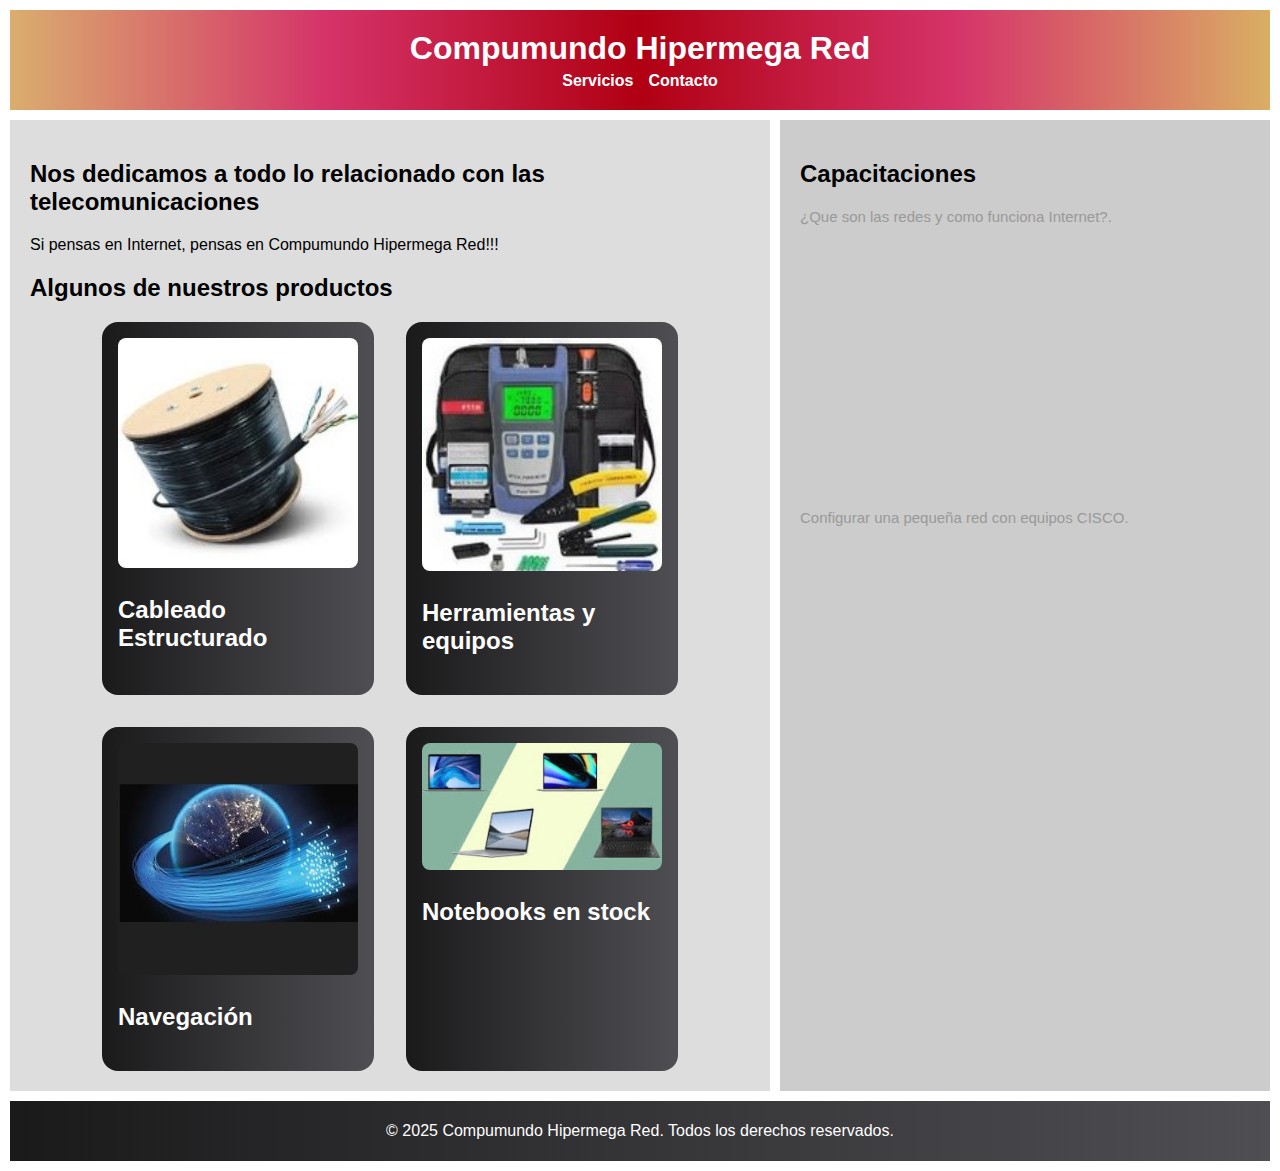
<file: index.html>
<!DOCTYPE html>
<html lang="es">
  <head>
    <meta charset="UTF-8" />
    <meta name="viewport" content="width=device-width, initial-scale=1.0" />
    <link rel="stylesheet" href="./css/style.css" />
    <title>Proyecto Frontend</title>
  </head>
  <body>
    <div class="grid-container">
      <header>
        <h1>Compumundo Hipermega Red</h1>
        <nav>
          <ul>
            <li><a href="./pages/Servicios.html">Servicios</a></li>
            <li><a href="./pages/contacto.html">Contacto</a></li>
          </ul>
        </nav>
      </header>

      <main>
        <article>
          <h2>
            Nos dedicamos a todo lo relacionado con las telecomunicaciones
          </h2>
          <p>Si pensas en Internet, pensas en Compumundo Hipermega Red!!!</p>
        </article>
        <section class="productos-home">
          <h2>Algunos de nuestros productos</h2>

          <div class="contenedor-tarjetas">
            <article class="tarjeta-producto">
              <a href="./pages/Cables-de-red.html">
                <img src="./img/Cables de red.jpg" alt="Cables de red" />
                <h3 class="h3">Cableado Estructurado</h3>
              </a>
            </article>

            <article class="tarjeta-producto">
              <a href="./pages/Herramientas.html">
                <img src="./img/Herramientas.jpg" alt="Herramientas" />
                <h3 class="h3">Herramientas y equipos</h3>
              </a>
            </article>

            <article class="tarjeta-producto">
              <a href="./pages/Navegacion.html">
                <img src="./img/Navegacion Internet.jpg" alt="Enlaces" />
                <h3 class="h3">Navegación</h3>
              </a>
            </article>

            <article class="tarjeta-producto">
              <a href="./pages/Notebooks.html">
                <img src="./img/Notebooks.jpg" alt="Notebooks" />
                <h3 class="h3">Notebooks en stock</h3>
              </a>
            </article>
          </div>
        </section>
      </main>

      <aside>
        <h2>Capacitaciones</h2>
        <p>¿Que son las redes y como funciona Internet?.</p>
        <iframe
          width="450"
          height="250"
          src="https://www.youtube.com/embed/uunnO9yZCYk"
          title="¿Qué son las redes y cómo funciona Internet? - La mejor explicación en español"
          frameborder="0"
          allow="accelerometer; autoplay; clipboard-write; encrypted-media; gyroscope; picture-in-picture; web-share"
          referrerpolicy="strict-origin-when-cross-origin"
          allowfullscreen
        ></iframe>
        <p>Configurar una pequeña red con equipos CISCO.</p>
        <iframe
          width="450"
          height="250"
          src="https://www.youtube.com/embed/rqnIbJKOakc"
          title="¿Cómo configurar una red básica CISCO?"
          frameborder="0"
          allow="accelerometer; autoplay; clipboard-write; encrypted-media; gyroscope; picture-in-picture; web-share"
          referrerpolicy="strict-origin-when-cross-origin"
          allowfullscreen
        ></iframe>
      </aside>
      <footer class="footer">
        <div>
          <p>© 2025 Compumundo Hipermega Red. Todos los derechos reservados.</p>
        </div>
      </footer>
    </div>
  </body>
</html>
</file>
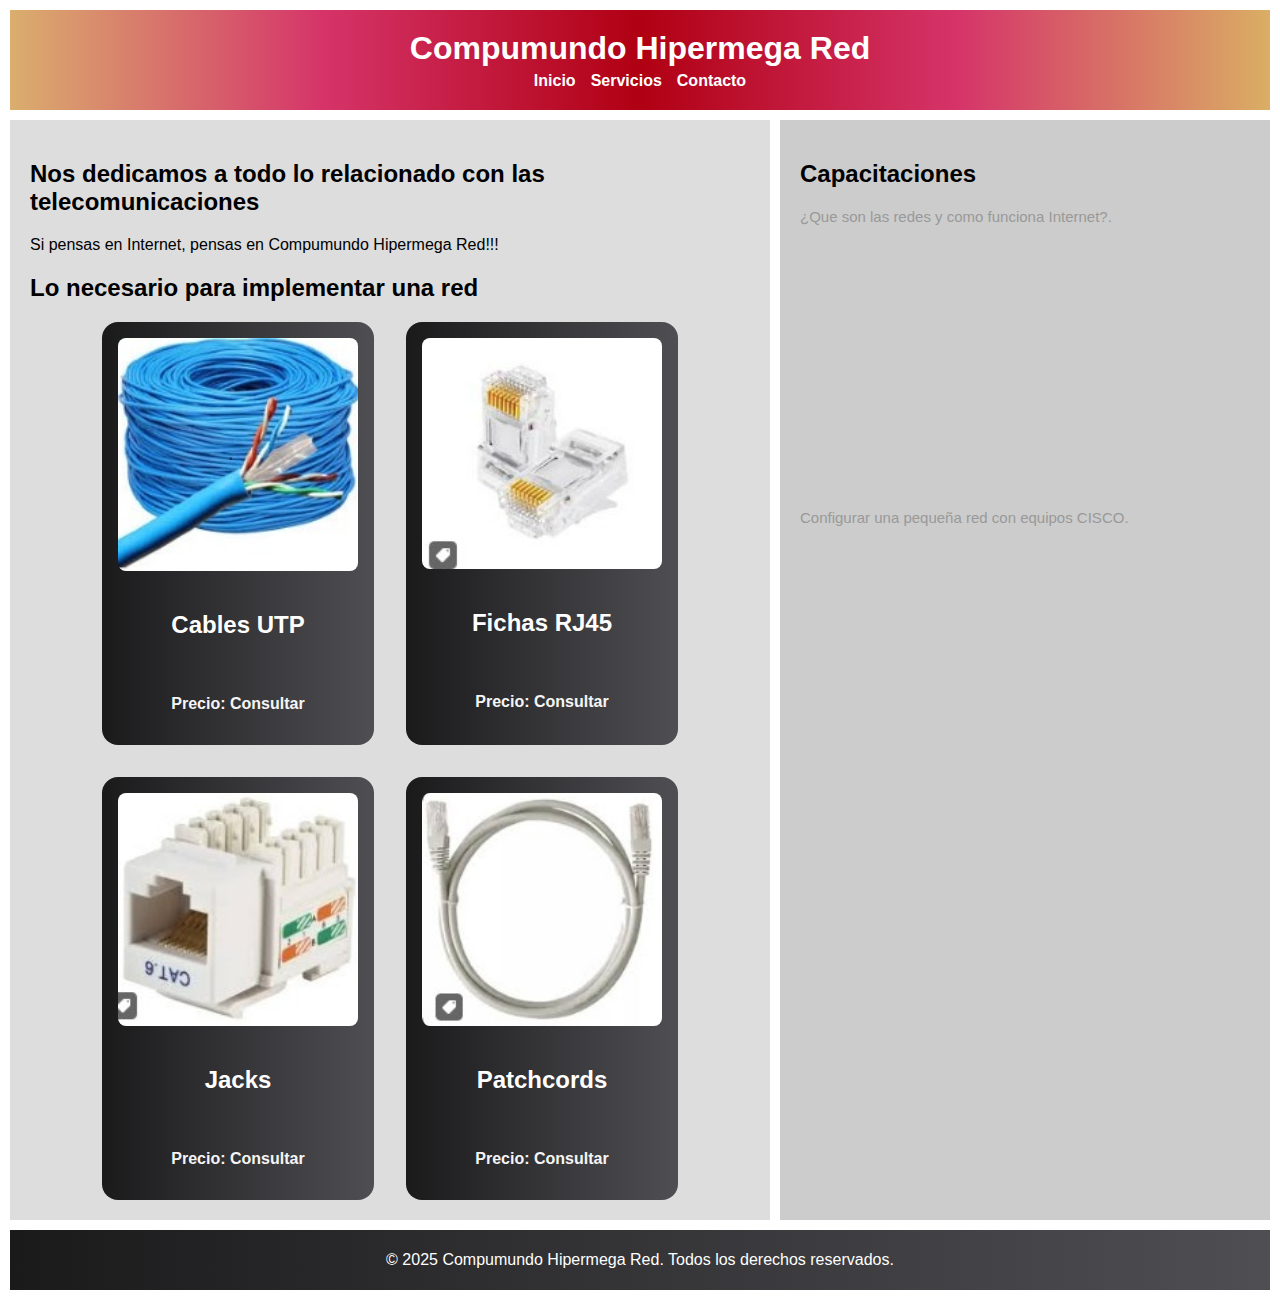
<file: Cables-de-red.html>
<!DOCTYPE html>
<html lang="es">
  <head>
    <meta charset="UTF-8" />
    <meta name="viewport" content="width=device-width, initial-scale=1.0" />
    <link rel="stylesheet" href="./css/style.css" />
    <title>Proyecto Frontend</title>
  </head>
  <body>
    <div class="grid-container">
      <header>
        <h1>Compumundo Hipermega Red</h1>
        <nav>
          <ul>
            <li><a href="index.html">Inicio</a></li>
            <li><a href="Servicios.html">Servicios</a></li>
            <li><a href="contacto.html">Contacto</a></li>
          </ul>
        </nav>
      </header>

      <main>
        <article>
          <h2>
            Nos dedicamos a todo lo relacionado con las telecomunicaciones
          </h2>
          <p>Si pensas en Internet, pensas en Compumundo Hipermega Red!!!</p>
        </article>
        <section class="productos-home">
          <h2>Lo necesario para implementar una red</h2>

          <div class="contenedor-tarjetas">
            <article class="tarjeta-producto">
              <img src="./img/Cable UTP.jpg" alt="Cables de red" />
              <h3 class="h3">Cables UTP</h3>
              <a href="contacto.html">
                <p class="p">Precio: Consultar</p>
              </a>
            </article>

            <article class="tarjeta-producto">
              <img src="./img/Fichas.jpg" alt="Fichas" />
              <h3 class="h3">Fichas RJ45</h3>
              <a href="contacto.html">
                <p class="p">Precio: Consultar</p>
              </a>
            </article>

            <article class="tarjeta-producto">
              <img src="./img/Jacks.jpg" alt="Jacks" />
              <h3 class="h3">Jacks</h3>
              <a href="contacto.html">
                <p class="p">Precio: Consultar</p>
              </a>
            </article>

            <article class="tarjeta-producto">
              <img src="./img/Patchcords.jpg" alt="Patchcords" />
              <h3 class="h3">Patchcords</h3>
              <a href="contacto.html">
                <p class="p">Precio: Consultar</p>
              </a>
            </article>
          </div>
        </section>
      </main>

      <aside>
        <h2>Capacitaciones</h2>
        <p>¿Que son las redes y como funciona Internet?.</p>
        <iframe
          width="450"
          height="250"
          src="https://www.youtube.com/embed/uunnO9yZCYk"
          title="¿Qué son las redes y cómo funciona Internet? - La mejor explicación en español"
          frameborder="0"
          allow="accelerometer; autoplay; clipboard-write; encrypted-media; gyroscope; picture-in-picture; web-share"
          referrerpolicy="strict-origin-when-cross-origin"
          allowfullscreen
        ></iframe>
        <p>Configurar una pequeña red con equipos CISCO.</p>
        <iframe
          width="450"
          height="250"
          src="https://www.youtube.com/embed/rqnIbJKOakc"
          title="¿Cómo configurar una red básica CISCO?"
          frameborder="0"
          allow="accelerometer; autoplay; clipboard-write; encrypted-media; gyroscope; picture-in-picture; web-share"
          referrerpolicy="strict-origin-when-cross-origin"
          allowfullscreen
        ></iframe>
      </aside>
      <footer class="footer">
        <div>
          <p>© 2025 Compumundo Hipermega Red. Todos los derechos reservados.</p>
        </div>
      </footer>
    </div>
  </body>
</html>
</file>
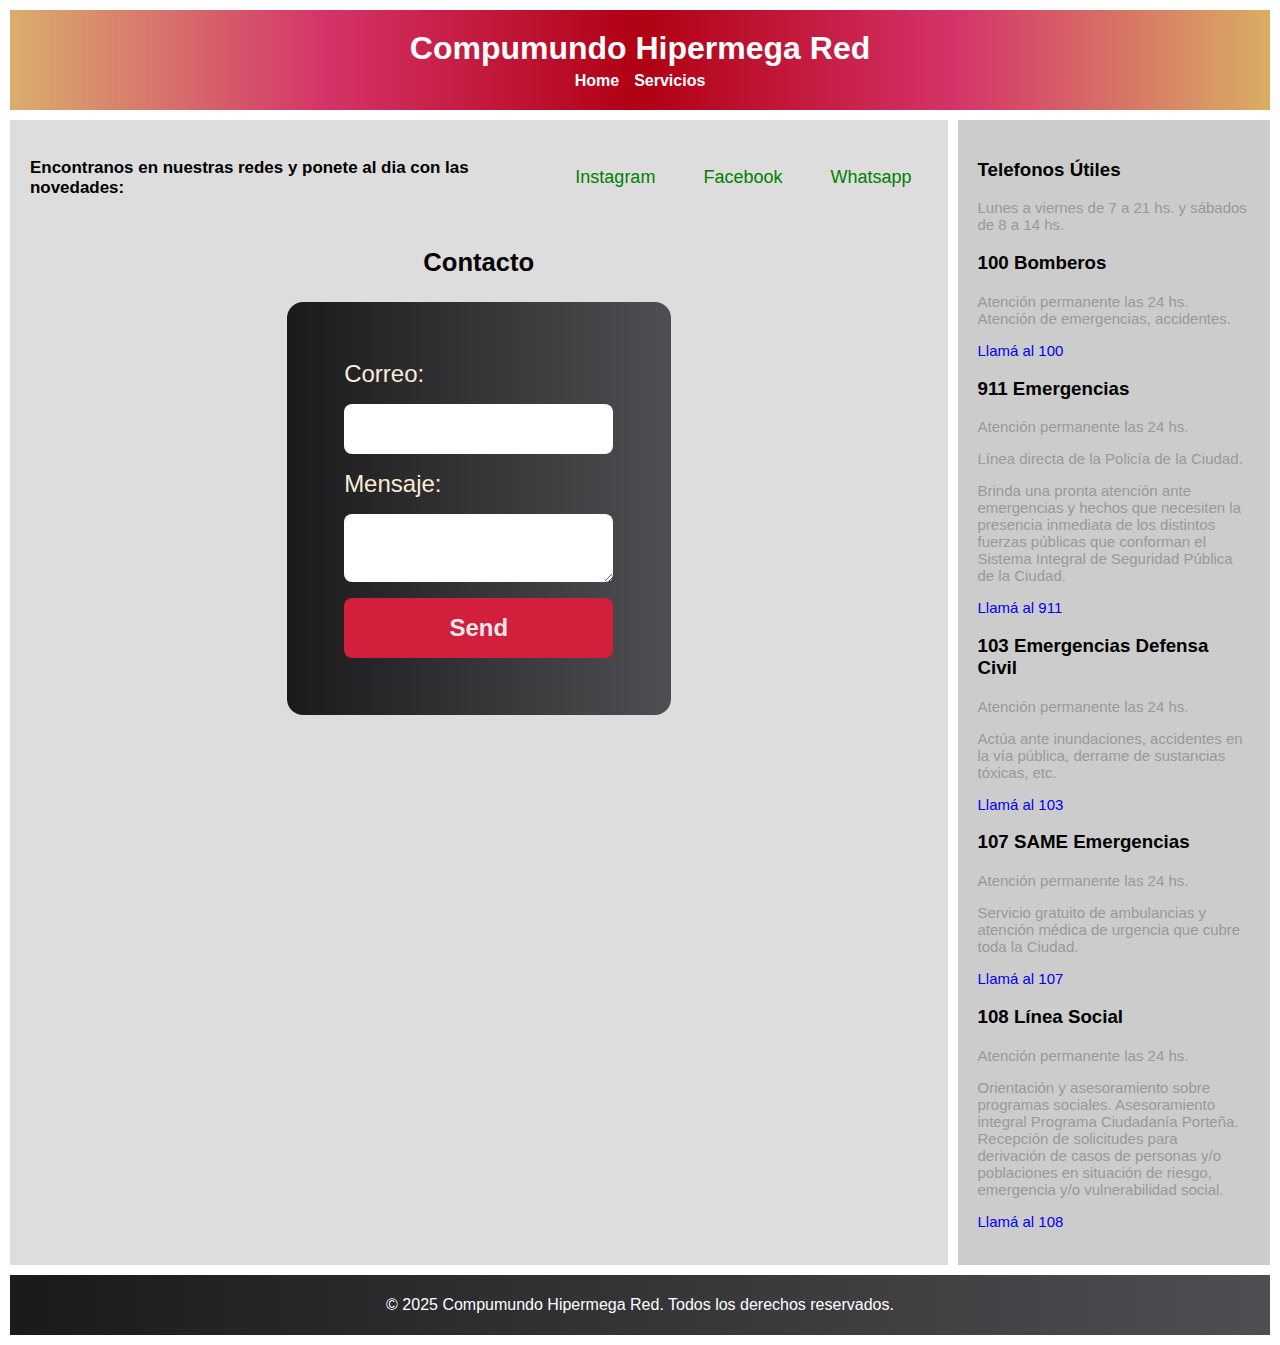
<file: contacto.html>
<!DOCTYPE html>
<html lang="en">
  <head>
    <meta charset="UTF-8" />
    <meta name="viewport" content="width=device-width, initial-scale=1.0" />
    <link rel="stylesheet" href="./css/style.css" />
    <title>Contacto</title>
  </head>
  <body>
    <div class="grid-container">
      <header>
        <h1>Compumundo Hipermega Red</h1>
        <nav class="header__nav">
          <ul>
            <li>
              <a href="index.html">Home</a>
            </li>
            <li><a href="Servicios.html">Servicios</a></li>
          </ul>
        </nav>
      </header>
      <main>
        <section class="seccion-redes">
          <h2>
            Encontranos en nuestras redes y ponete al dia con las novedades:
          </h2>
          <ul>
            <li><a href="https://www.instagram.com/">Instagram</a></li>
            <li><a href="https://www.facebook.com/">Facebook</a></li>
            <li>
              <a href="https://sendpulse.com/latam/features/chatbot/whatsapp"
                >Whatsapp</a
              >
            </li>
          </ul>
        </section>
        <section class="seccion-contacto">
          <h1 class="titulo-contacto">Contacto</h1>
          <form
            class="form"
            action="https://formspree.io/f/xwpnzqey"
            method="POST"
          >
            <div class="campo-form">
              <label for="email"> Correo:</label>
              <input id="email" type="email" name="email" />
            </div>

            <div class="campo-form">
              <label for="mensaje"> Mensaje:</label>
              <textarea id="mensaje" name="message"></textarea>
            </div>
            <input
              type="hidden"
              name="subject"
              value="Contacto desde el sitio"
            />
            <button type="submit">Send</button>
          </form>
        </section>
      </main>
      <aside class="aside-contacto">
        <h3>Telefonos Útiles</h3>
        <p>Lunes a viernes de 7 a 21 hs. y sábados de 8 a 14 hs.</p>
        <h3>100 Bomberos</h3>
        <p>
          Atención permanente las 24 hs. Atención de emergencias, accidentes.
        </p>
        <p><a href="tel:100">Llamá al 100</a></p>
        <h3>911 Emergencias</h3>
        <p>Atención permanente las 24 hs.</p>
        <p>Línea directa de la Policía de la Ciudad.</p>
        <p>
          Brinda una pronta atención ante emergencias y hechos que necesiten la
          presencia inmediata de los distintos fuerzas públicas que conforman el
          Sistema Integral de Seguridad Pública de la Ciudad.
        </p>
        <p><a href="tel:911">Llamá al 911</a></p>
        <h3>103 Emergencias Defensa Civil</h3>
        <p>Atención permanente las 24 hs.</p>
        <p>
          Actúa ante inundaciones, accidentes en la vía pública, derrame de
          sustancias tóxicas, etc.
        </p>
        <p><a href="tel:103">Llamá al 103</a></p>
        <h3>107 SAME Emergencias</h3>
        <p>Atención permanente las 24 hs.</p>
        <p>
          Servicio gratuito de ambulancias y atención médica de urgencia que
          cubre toda la Ciudad.
        </p>
        <p><a href="tel:107">Llamá al 107</a></p>

        <h3>108 Línea Social</h3>
        <p>Atención permanente las 24 hs.</p>
        <p>
          Orientación y asesoramiento sobre programas sociales. Asesoramiento
          integral Programa Ciudadanía Porteña. Recepción de solicitudes para
          derivación de casos de personas y/o poblaciones en situación de
          riesgo, emergencia y/o vulnerabilidad social.
        </p>
        <p><a href="tel:108">Llamá al 108</a></p>
      </aside>
      <footer class="footer">
        <div>
          <p>© 2025 Compumundo Hipermega Red. Todos los derechos reservados.</p>
        </div>
      </footer>
    </div>
  </body>
</html>
</file>
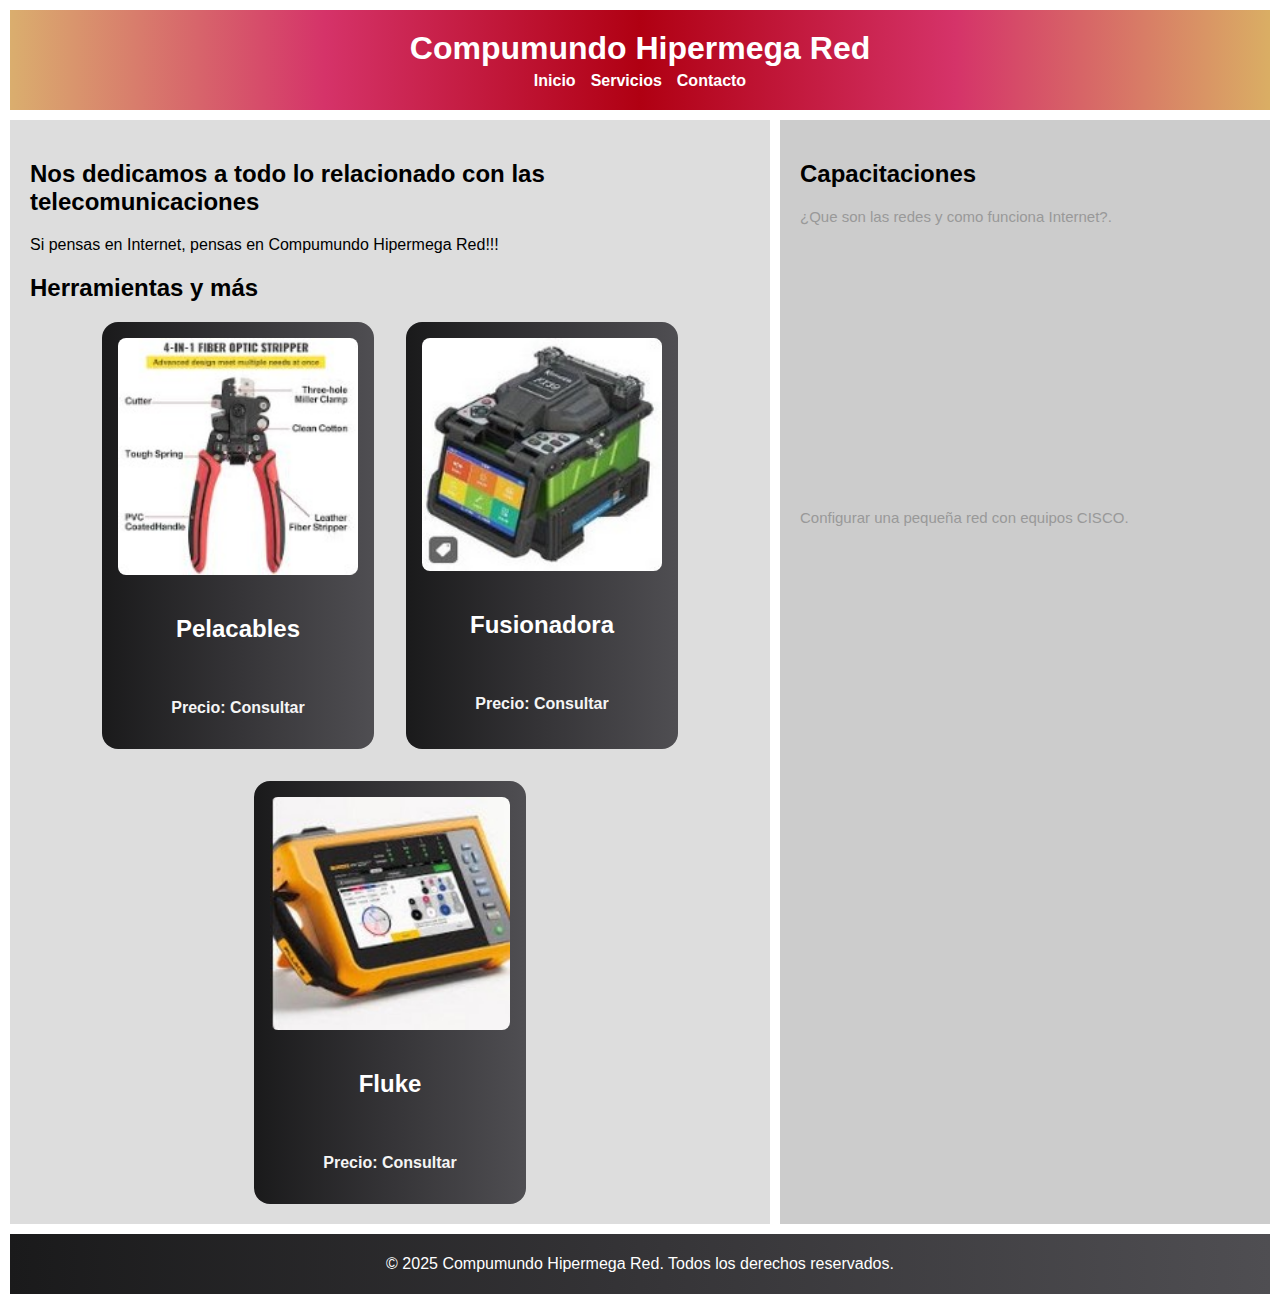
<file: Herramientas.html>
<!DOCTYPE html>
<html lang="es">
  <head>
    <meta charset="UTF-8" />
    <meta name="viewport" content="width=device-width, initial-scale=1.0" />
    <link rel="stylesheet" href="./css/style.css" />
    <title>Proyecto Frontend</title>
  </head>
  <body>
    <div class="grid-container">
      <header>
        <h1>Compumundo Hipermega Red</h1>
        <nav>
          <ul>
            <li><a href="index.html">Inicio</a></li>
            <li><a href="Servicios.html">Servicios</a></li>
            <li><a href="contacto.html">Contacto</a></li>
          </ul>
        </nav>
      </header>

      <main>
        <article>
          <h2>
            Nos dedicamos a todo lo relacionado con las telecomunicaciones
          </h2>
          <p>Si pensas en Internet, pensas en Compumundo Hipermega Red!!!</p>
        </article>
        <section class="productos-home">
          <h2>Herramientas y más</h2>

          <div class="contenedor-tarjetas">
            <article class="tarjeta-producto">
              <img src="./img/Peladores de cable.jpg" alt="Pelacables" />
              <h3 class="h3">Pelacables</h3>
              <a href="contacto.html">
                <p class="p">Precio: Consultar</p>
              </a>
            </article>

            <article class="tarjeta-producto">
              <img src="./img/Fusionadora.jpg" alt="Fusionadora" />
              <h3 class="h3">Fusionadora</h3>
              <a href="contacto.html">
                <p class="p">Precio: Consultar</p>
              </a>
            </article>

            <article class="tarjeta-producto">
              <img src="./img/Fluke.jpg" alt="Fluke" />
              <h3 class="h3">Fluke</h3>
              <a href="contacto.html">
                <p class="p">Precio: Consultar</p>
              </a>
            </article>
          </div>
        </section>
      </main>

      <aside>
        <h2>Capacitaciones</h2>
        <p>¿Que son las redes y como funciona Internet?.</p>
        <iframe
          width="450"
          height="250"
          src="https://www.youtube.com/embed/uunnO9yZCYk"
          title="¿Qué son las redes y cómo funciona Internet? - La mejor explicación en español"
          frameborder="0"
          allow="accelerometer; autoplay; clipboard-write; encrypted-media; gyroscope; picture-in-picture; web-share"
          referrerpolicy="strict-origin-when-cross-origin"
          allowfullscreen
        ></iframe>
        <p>Configurar una pequeña red con equipos CISCO.</p>
        <iframe
          width="450"
          height="250"
          src="https://www.youtube.com/embed/rqnIbJKOakc"
          title="¿Cómo configurar una red básica CISCO?"
          frameborder="0"
          allow="accelerometer; autoplay; clipboard-write; encrypted-media; gyroscope; picture-in-picture; web-share"
          referrerpolicy="strict-origin-when-cross-origin"
          allowfullscreen
        ></iframe>
      </aside>
      <footer class="footer">
        <div>
          <p>© 2025 Compumundo Hipermega Red. Todos los derechos reservados.</p>
        </div>
    </div>
  </body>
</html>
</file>
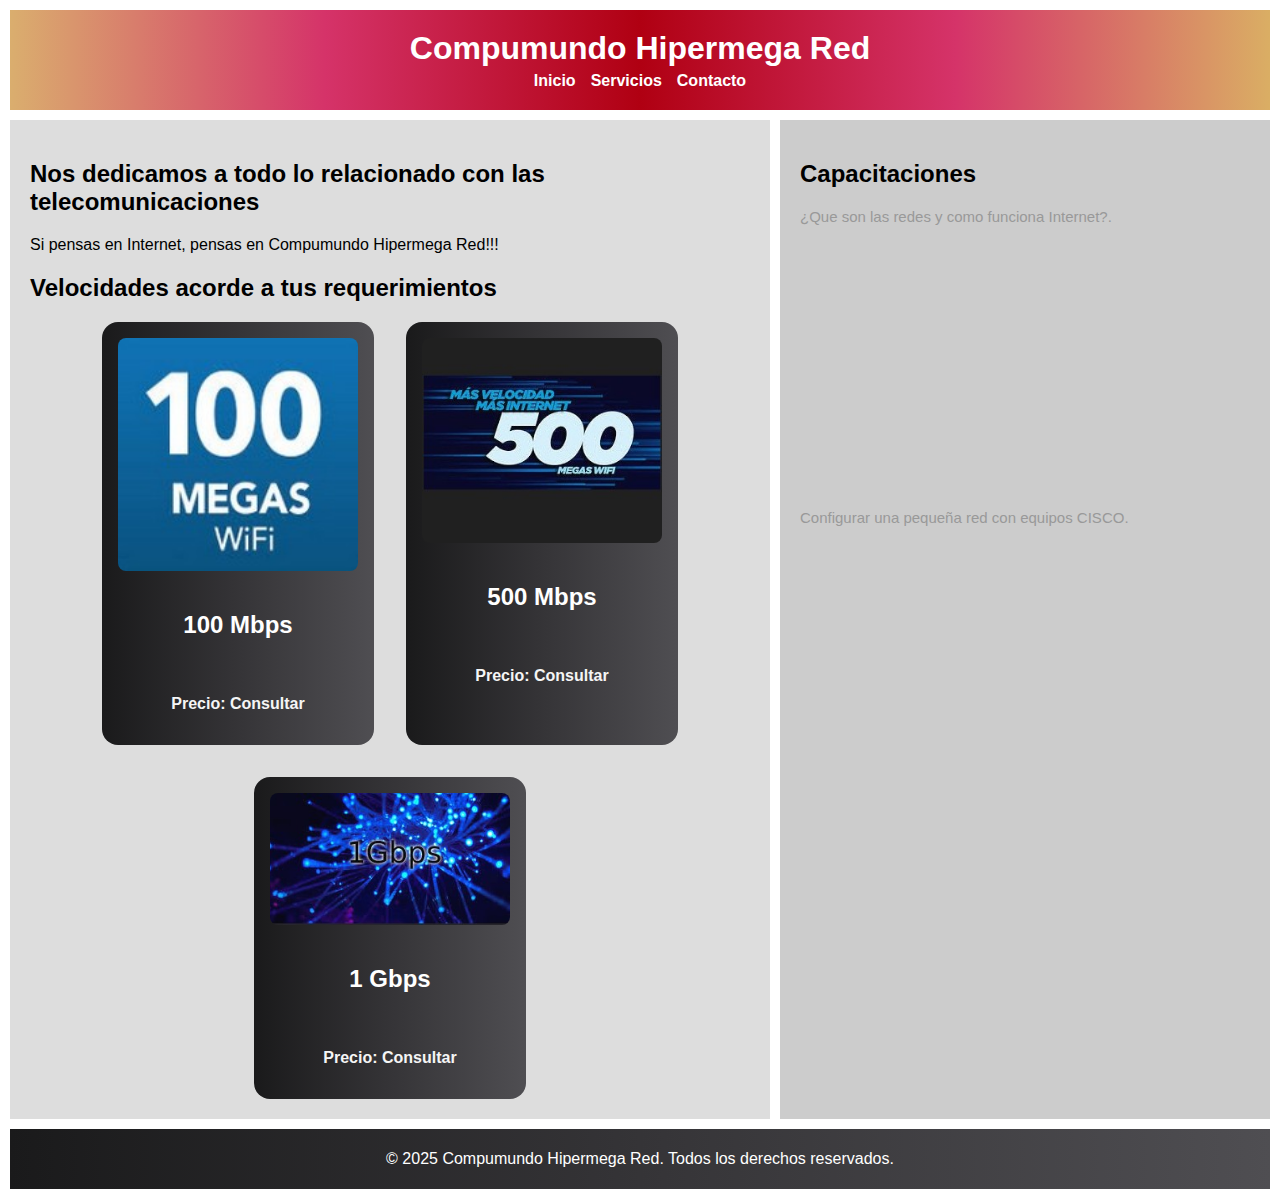
<file: Navegacion.html>
<!DOCTYPE html>
<html lang="es">
  <head>
    <meta charset="UTF-8" />
    <meta name="viewport" content="width=device-width, initial-scale=1.0" />
    <link rel="stylesheet" href="./css/style.css" />
    <title>Proyecto Frontend</title>
  </head>
  <body>
    <div class="grid-container">
      <header>
        <h1>Compumundo Hipermega Red</h1>
        <nav>
          <ul>
            <li><a href="index.html">Inicio</a></li>
            <li><a href="Servicios.html">Servicios</a></li>
            <li><a href="contacto.html">Contacto</a></li>
          </ul>
        </nav>
      </header>

      <main>
        <article>
          <h2>
            Nos dedicamos a todo lo relacionado con las telecomunicaciones
          </h2>
          <p>Si pensas en Internet, pensas en Compumundo Hipermega Red!!!</p>
        </article>
        <section class="productos-home">
          <h2>Velocidades acorde a tus requerimientos</h2>

          <div class="contenedor-tarjetas">
            <article class="tarjeta-producto">
              <img src="./img/100Mbps.jpg" alt="100Mbps" />
              <h3 class="h3">100 Mbps</h3>
              <a href="contacto.html">
                <p class="p">Precio: Consultar</p>
              </a>
            </article>

            <article class="tarjeta-producto">
              <img src="./img/500Mbps.jpg" alt="500Mbps" />
              <h3 class="h3">500 Mbps</h3>
              <a href="contacto.html">
                <p class="p">Precio: Consultar</p>
              </a>
            </article>

            <article class="tarjeta-producto">
              <img src="./img/1Gbps.jpg" alt="1Gbps" />
              <h3 class="h3">1 Gbps</h3>
              <a href="contacto.html">
                <p class="p">Precio: Consultar</p>
              </a>
            </article>
          </div>
        </section>
      </main>

      <aside>
        <h2>Capacitaciones</h2>
        <p>¿Que son las redes y como funciona Internet?.</p>
        <iframe
          width="450"
          height="250"
          src="https://www.youtube.com/embed/uunnO9yZCYk"
          title="¿Qué son las redes y cómo funciona Internet? - La mejor explicación en español"
          frameborder="0"
          allow="accelerometer; autoplay; clipboard-write; encrypted-media; gyroscope; picture-in-picture; web-share"
          referrerpolicy="strict-origin-when-cross-origin"
          allowfullscreen
        ></iframe>
        <p>Configurar una pequeña red con equipos CISCO.</p>
        <iframe
          width="450"
          height="250"
          src="https://www.youtube.com/embed/rqnIbJKOakc"
          title="¿Cómo configurar una red básica CISCO?"
          frameborder="0"
          allow="accelerometer; autoplay; clipboard-write; encrypted-media; gyroscope; picture-in-picture; web-share"
          referrerpolicy="strict-origin-when-cross-origin"
          allowfullscreen
        ></iframe>
      </aside>
      <footer class="footer">
        <div>
          <p>© 2025 Compumundo Hipermega Red. Todos los derechos reservados.</p>
        </div>
    </div>
  </body>
</html>
</file>
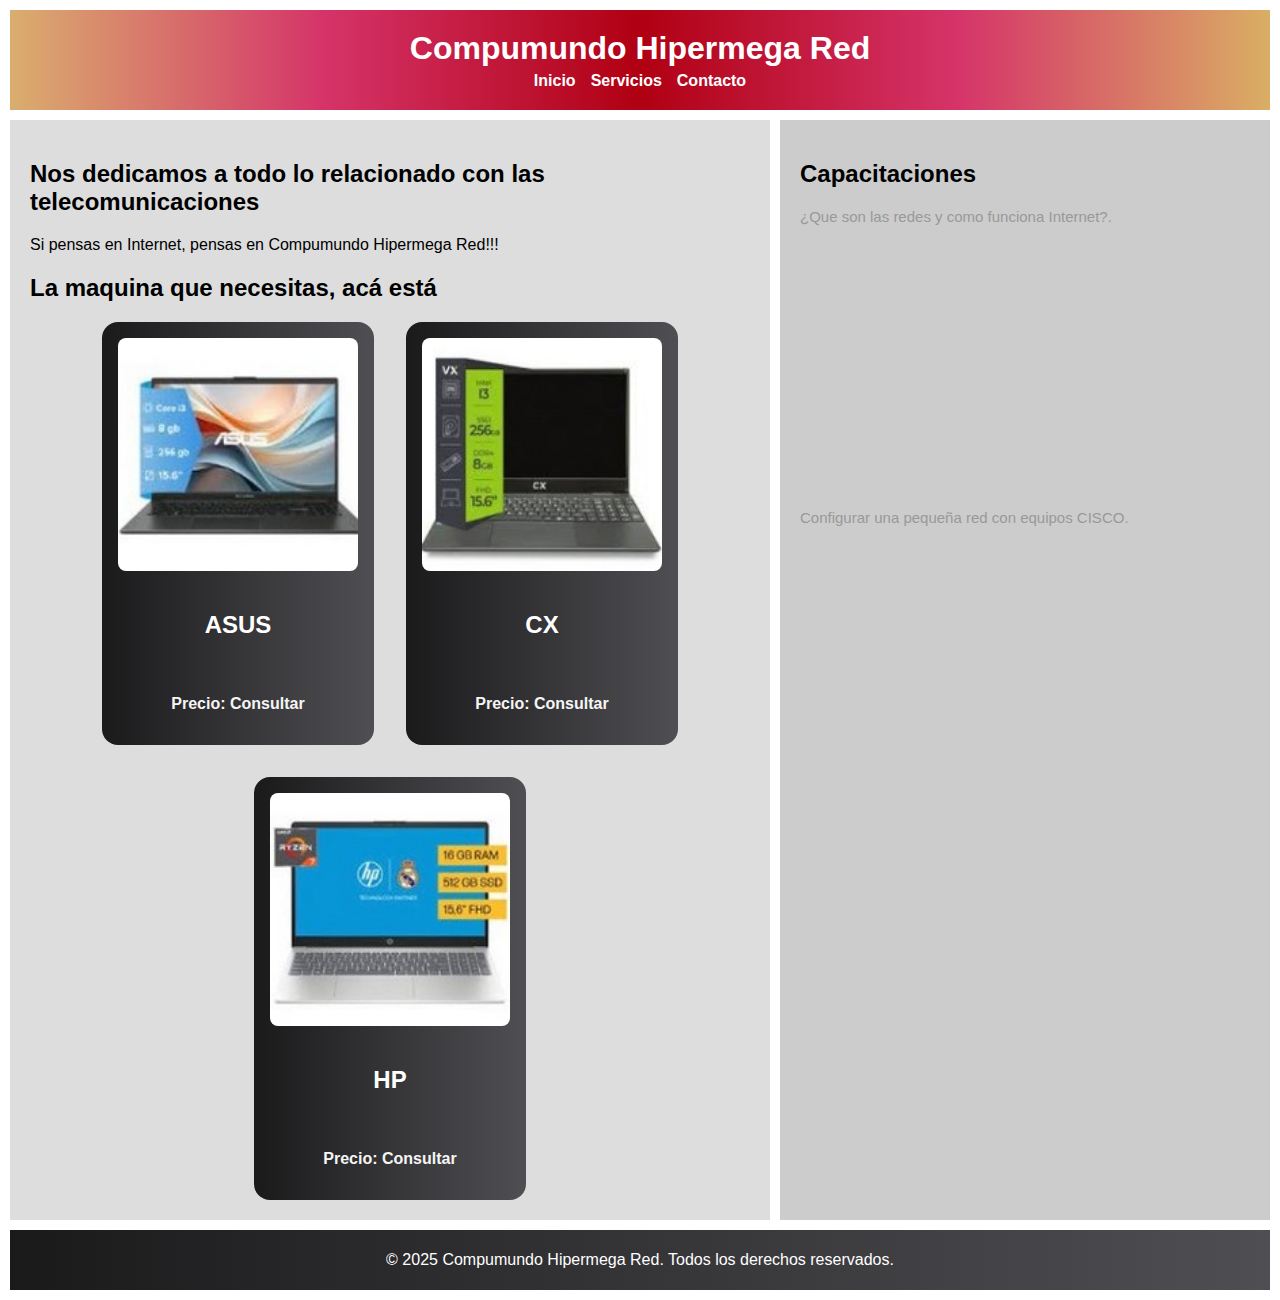
<file: Notebooks.html>
<!DOCTYPE html>
<html lang="es">
  <head>
    <meta charset="UTF-8" />
    <meta name="viewport" content="width=device-width, initial-scale=1.0" />
    <link rel="stylesheet" href="./css/style.css" />
    <title>Proyecto Frontend</title>
  </head>
  <body>
    <div class="grid-container">
      <header>
        <h1>Compumundo Hipermega Red</h1>
        <nav>
          <ul>
            <li><a href="index.html">Inicio</a></li>
            <li><a href="Servicios.html">Servicios</a></li>
            <li><a href="contacto.html">Contacto</a></li>
          </ul>
        </nav>
      </header>

      <main>
        <article>
          <h2>
            Nos dedicamos a todo lo relacionado con las telecomunicaciones
          </h2>
          <p>Si pensas en Internet, pensas en Compumundo Hipermega Red!!!</p>
        </article>
        <section class="productos-home">
          <h2>La maquina que necesitas, acá está</h2>

          <div class="contenedor-tarjetas">
            <article class="tarjeta-producto">
              <img src="./img/ASUS.jpg" alt="ASUS" />
              <h3 class="h3">ASUS</h3>
              <a href="contacto.html">
                <p class="p">Precio: Consultar</p>
              </a>
            </article>

            <article class="tarjeta-producto">
              <img src="./img/CX.jpg" alt="CX" />
              <h3 class="h3">CX</h3>
              <a href="contacto.html">
                <p class="p">Precio: Consultar</p>
              </a>
            </article>

            <article class="tarjeta-producto">
              <img src="./img/HP.jpg" alt="HP" />
              <h3 class="h3">HP</h3>
              <a href="contacto.html">
                <p class="p">Precio: Consultar</p>
              </a>
            </article>
          </div>
        </section>
      </main>

      <aside>
        <h2>Capacitaciones</h2>
        <p>¿Que son las redes y como funciona Internet?.</p>
        <iframe
          width="450"
          height="250"
          src="https://www.youtube.com/embed/uunnO9yZCYk"
          title="¿Qué son las redes y cómo funciona Internet? - La mejor explicación en español"
          frameborder="0"
          allow="accelerometer; autoplay; clipboard-write; encrypted-media; gyroscope; picture-in-picture; web-share"
          referrerpolicy="strict-origin-when-cross-origin"
          allowfullscreen
        ></iframe>
        <p>Configurar una pequeña red con equipos CISCO.</p>
        <iframe
          width="450"
          height="250"
          src="https://www.youtube.com/embed/rqnIbJKOakc"
          title="¿Cómo configurar una red básica CISCO?"
          frameborder="0"
          allow="accelerometer; autoplay; clipboard-write; encrypted-media; gyroscope; picture-in-picture; web-share"
          referrerpolicy="strict-origin-when-cross-origin"
          allowfullscreen
        ></iframe>
      </aside>
      <footer class="footer">
        <div>
          <p>© 2025 Compumundo Hipermega Red. Todos los derechos reservados.</p>
        </div>
    </div>
  </body>
</html>
</file>
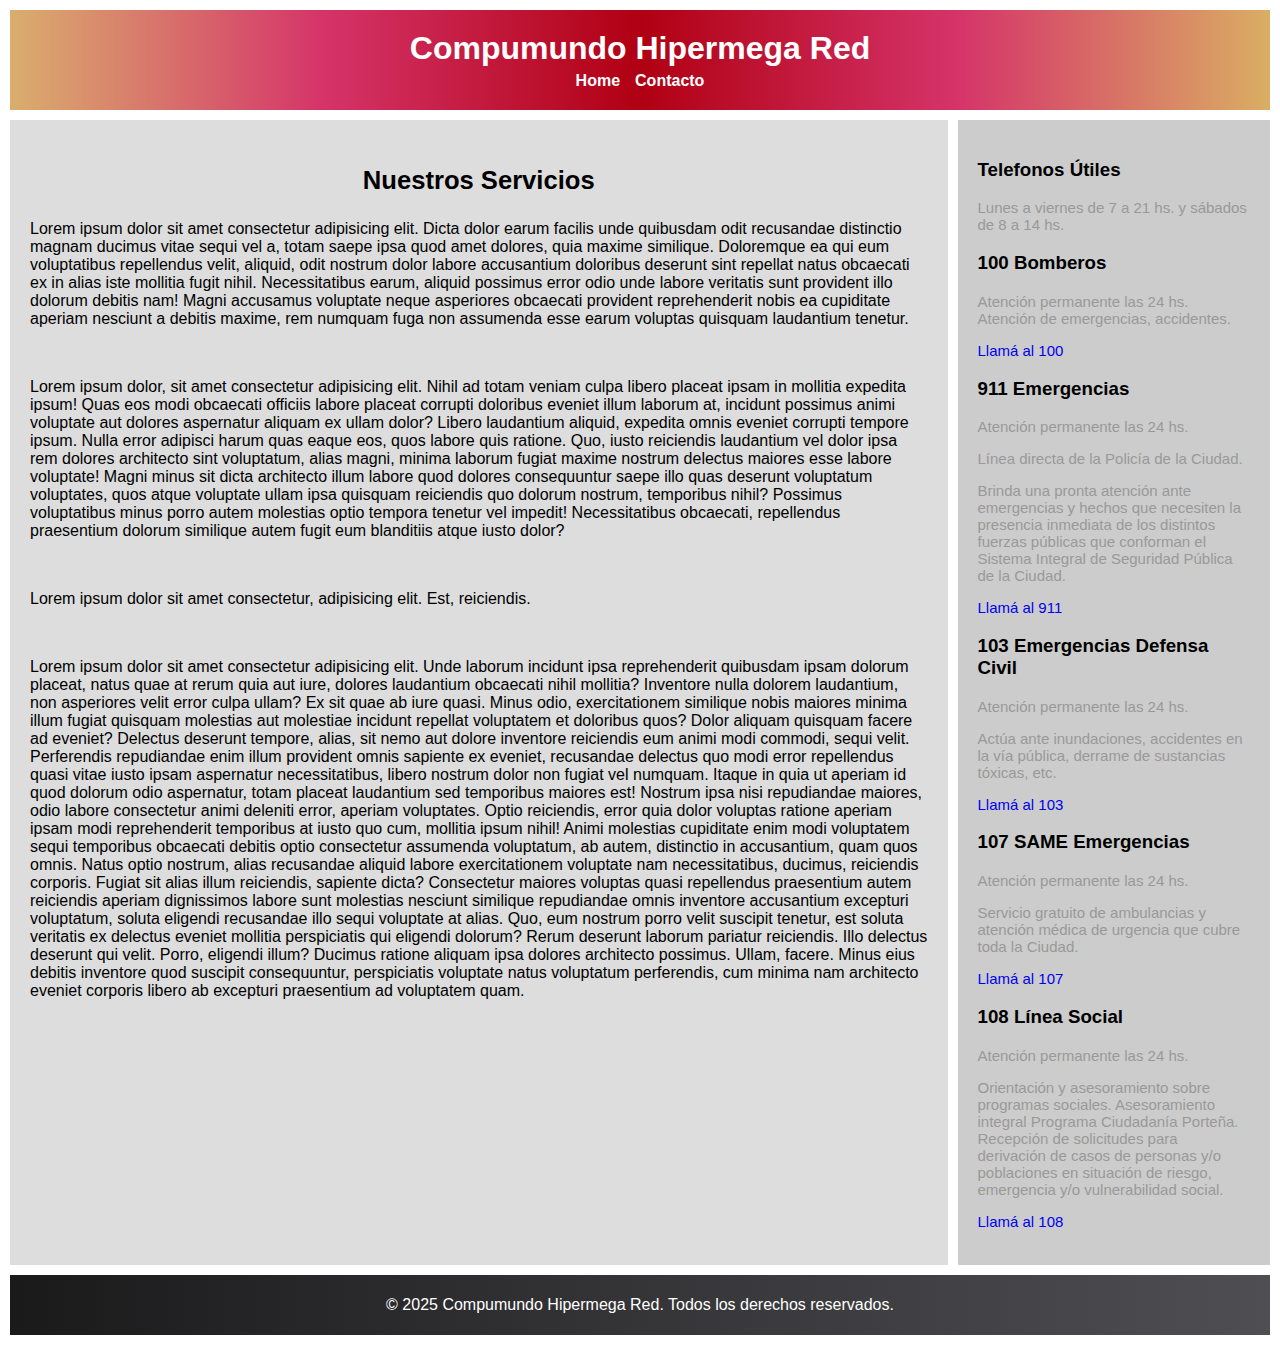
<file: Servicios.html>
<!DOCTYPE html>
<html lang="en">
  <head>
    <meta charset="UTF-8" />
    <meta name="viewport" content="width=device-width, initial-scale=1.0" />
    <link rel="stylesheet" href="./css/style.css" />
    <title>Contacto</title>
  </head>
  <body>
    <div class="grid-container">
      <header>
        <h1>Compumundo Hipermega Red</h1>
        <nav class="header__nav">
          <ul>
            <li>
              <a href="index.html">Home</a>
            </li>
            <li><a href="contacto.html">Contacto</a></li>
          </ul>
        </nav>
      </header>
      <main>
        <section class="seccion-servicios">
          <h1 class="titulo-contacto">Nuestros Servicios</h1>
        </section>
        <article>
          <p>Lorem ipsum dolor sit amet consectetur adipisicing elit. Dicta dolor earum facilis unde quibusdam odit recusandae distinctio magnam ducimus vitae sequi vel a, totam saepe ipsa quod amet dolores, quia maxime similique. Doloremque ea qui eum voluptatibus repellendus velit, aliquid, odit nostrum dolor labore accusantium doloribus deserunt sint repellat natus obcaecati ex in alias iste mollitia fugit nihil. Necessitatibus earum, aliquid possimus error odio unde labore veritatis sunt provident illo dolorum debitis nam! Magni accusamus voluptate neque asperiores obcaecati provident reprehenderit nobis ea cupiditate aperiam nesciunt a debitis maxime, rem numquam fuga non assumenda esse earum voluptas quisquam laudantium tenetur.</p>
          <br>
          <p>Lorem ipsum dolor, sit amet consectetur adipisicing elit. Nihil ad totam veniam culpa libero placeat ipsam in mollitia expedita ipsum! Quas eos modi obcaecati officiis labore placeat corrupti doloribus eveniet illum laborum at, incidunt possimus animi voluptate aut dolores aspernatur aliquam ex ullam dolor? Libero laudantium aliquid, expedita omnis eveniet corrupti tempore ipsum. Nulla error adipisci harum quas eaque eos, quos labore quis ratione. Quo, iusto reiciendis laudantium vel dolor ipsa rem dolores architecto sint voluptatum, alias magni, minima laborum fugiat maxime nostrum delectus maiores esse labore voluptate! Magni minus sit dicta architecto illum labore quod dolores consequuntur saepe illo quas deserunt voluptatum voluptates, quos atque voluptate ullam ipsa quisquam reiciendis quo dolorum nostrum, temporibus nihil? Possimus voluptatibus minus porro autem molestias optio tempora tenetur vel impedit! Necessitatibus obcaecati, repellendus praesentium dolorum similique autem fugit eum blanditiis atque iusto dolor?</p>
          <br>
          <p>Lorem ipsum dolor sit amet consectetur, adipisicing elit. Est, reiciendis.</p>
          <br>
          <p>Lorem ipsum dolor sit amet consectetur adipisicing elit. Unde laborum incidunt ipsa reprehenderit quibusdam ipsam dolorum placeat, natus quae at rerum quia aut iure, dolores laudantium obcaecati nihil mollitia? Inventore nulla dolorem laudantium, non asperiores velit error culpa ullam? Ex sit quae ab iure quasi. Minus odio, exercitationem similique nobis maiores minima illum fugiat quisquam molestias aut molestiae incidunt repellat voluptatem et doloribus quos? Dolor aliquam quisquam facere ad eveniet? Delectus deserunt tempore, alias, sit nemo aut dolore inventore reiciendis eum animi modi commodi, sequi velit. Perferendis repudiandae enim illum provident omnis sapiente ex eveniet, recusandae delectus quo modi error repellendus quasi vitae iusto ipsam aspernatur necessitatibus, libero nostrum dolor non fugiat vel numquam. Itaque in quia ut aperiam id quod dolorum odio aspernatur, totam placeat laudantium sed temporibus maiores est! Nostrum ipsa nisi repudiandae maiores, odio labore consectetur animi deleniti error, aperiam voluptates. Optio reiciendis, error quia dolor voluptas ratione aperiam ipsam modi reprehenderit temporibus at iusto quo cum, mollitia ipsum nihil! Animi molestias cupiditate enim modi voluptatem sequi temporibus obcaecati debitis optio consectetur assumenda voluptatum, ab autem, distinctio in accusantium, quam quos omnis. Natus optio nostrum, alias recusandae aliquid labore exercitationem voluptate nam necessitatibus, ducimus, reiciendis corporis. Fugiat sit alias illum reiciendis, sapiente dicta? Consectetur maiores voluptas quasi repellendus praesentium autem reiciendis aperiam dignissimos labore sunt molestias nesciunt similique repudiandae omnis inventore accusantium excepturi voluptatum, soluta eligendi recusandae illo sequi voluptate at alias. Quo, eum nostrum porro velit suscipit tenetur, est soluta veritatis ex delectus eveniet mollitia perspiciatis qui eligendi dolorum? Rerum deserunt laborum pariatur reiciendis. Illo delectus deserunt qui velit. Porro, eligendi illum? Ducimus ratione aliquam ipsa dolores architecto possimus. Ullam, facere. Minus eius debitis inventore quod suscipit consequuntur, perspiciatis voluptate natus voluptatum perferendis, cum minima nam architecto eveniet corporis libero ab excepturi praesentium ad voluptatem quam.</p>
        </article>
      </main>
      <aside>
        <h3>Telefonos Útiles</h3>
        <p>Lunes a viernes de 7 a 21 hs. y sábados de 8 a 14 hs.</p>
        <h3>100 Bomberos</h3>
        <p>
          Atención permanente las 24 hs. Atención de emergencias, accidentes.
        </p>
        <p><a href="tel:100">Llamá al 100</a></p>
        <h3>911 Emergencias</h3>
        <p>Atención permanente las 24 hs.</p>
        <p>Línea directa de la Policía de la Ciudad.</p>
        <p>
          Brinda una pronta atención ante emergencias y hechos que necesiten la
          presencia inmediata de los distintos fuerzas públicas que conforman el
          Sistema Integral de Seguridad Pública de la Ciudad.
        </p>
        <p><a href="tel:911">Llamá al 911</a></p>
        <h3>103 Emergencias Defensa Civil</h3>
        <p>Atención permanente las 24 hs.</p>
        <p>
          Actúa ante inundaciones, accidentes en la vía pública, derrame de
          sustancias tóxicas, etc.
        </p>
        <p><a href="tel:103">Llamá al 103</a></p>
        <h3>107 SAME Emergencias</h3>
        <p>Atención permanente las 24 hs.</p>
        <p>
          Servicio gratuito de ambulancias y atención médica de urgencia que
          cubre toda la Ciudad.
        </p>
        <p><a href="tel:107">Llamá al 107</a></p>

        <h3>108 Línea Social</h3>
        <p>Atención permanente las 24 hs.</p>
        <p>
          Orientación y asesoramiento sobre programas sociales. Asesoramiento
          integral Programa Ciudadanía Porteña. Recepción de solicitudes para
          derivación de casos de personas y/o poblaciones en situación de
          riesgo, emergencia y/o vulnerabilidad social.
        </p>
        <p><a href="tel:108">Llamá al 108</a></p>
      </aside>
      <footer class="footer">
        <div>
          <p>© 2025 Compumundo Hipermega Red. Todos los derechos reservados.</p>
        </div>
    </div>
  </body>
</html>
</file>
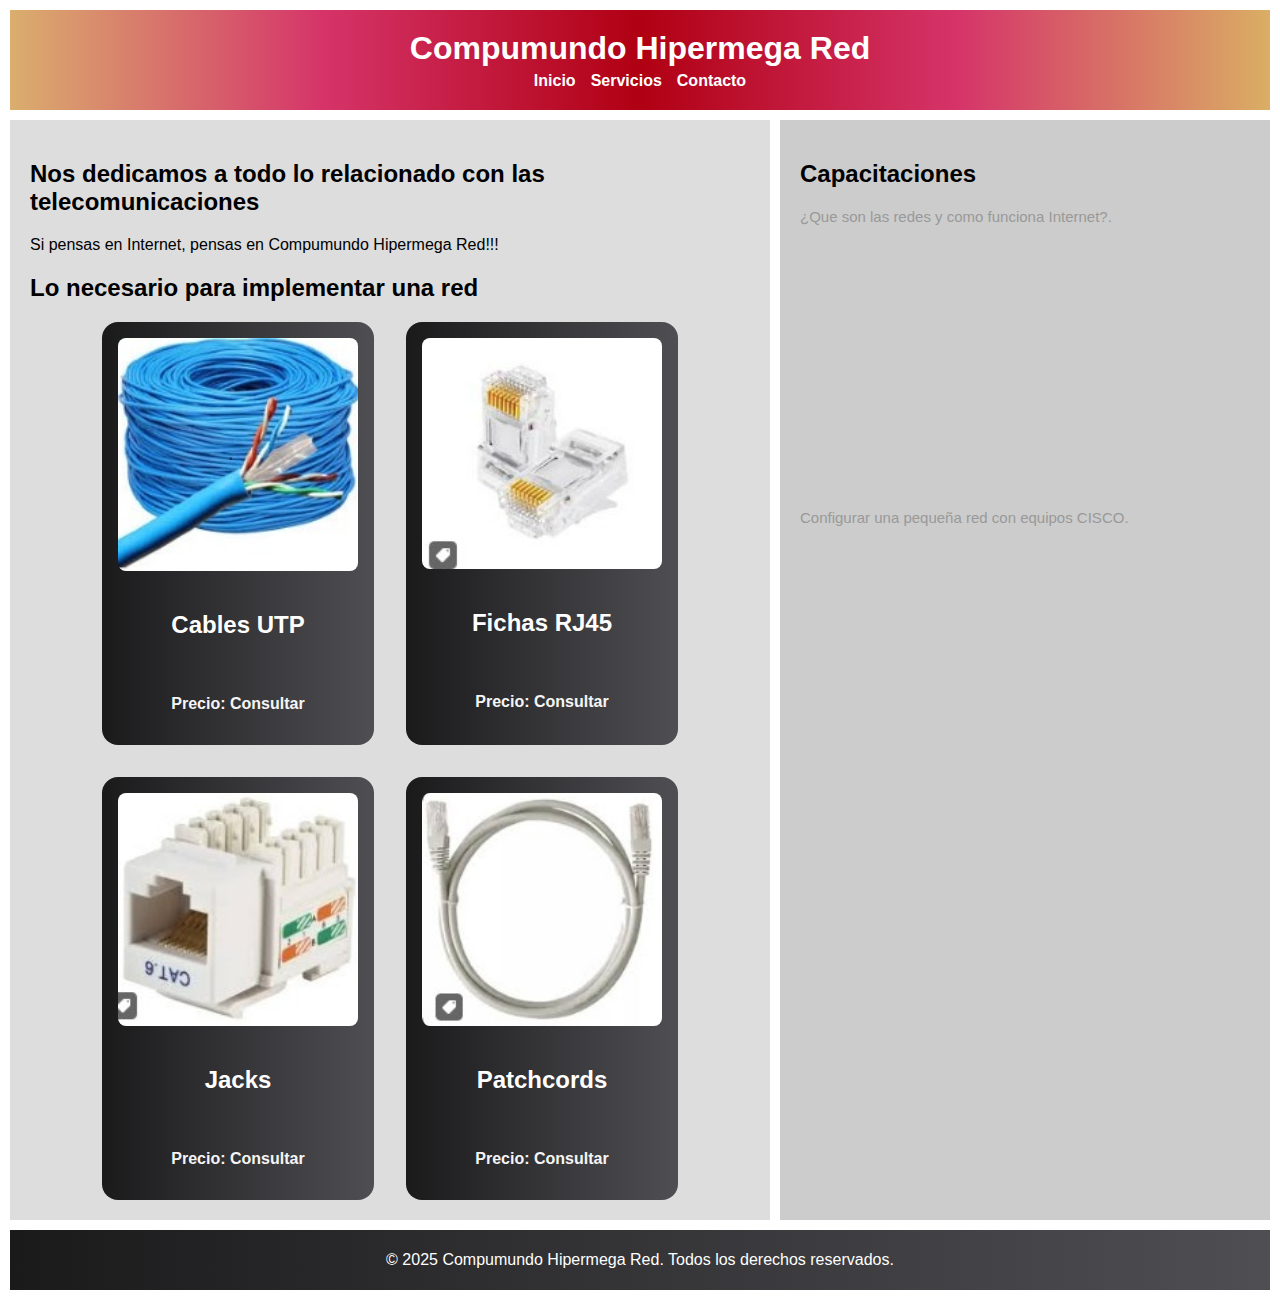
<file: pages/Cables-de-red.html>
<!DOCTYPE html>
<html lang="es">
  <head>
    <meta charset="UTF-8" />
    <meta name="viewport" content="width=device-width, initial-scale=1.0" />
    <link rel="stylesheet" href="../css/style.css" />
    <title>Proyecto Frontend</title>
  </head>
  <body>
    <div class="grid-container">
      <header>
        <h1>Compumundo Hipermega Red</h1>
        <nav>
          <ul>
            <li><a href="../index.html">Inicio</a></li>
            <li><a href="Servicios.html">Servicios</a></li>
            <li><a href="contacto.html">Contacto</a></li>
          </ul>
        </nav>
      </header>

      <main>
        <article>
          <h2>
            Nos dedicamos a todo lo relacionado con las telecomunicaciones
          </h2>
          <p>Si pensas en Internet, pensas en Compumundo Hipermega Red!!!</p>
        </article>
        <section class="productos-home">
          <h2>Lo necesario para implementar una red</h2>

          <div class="contenedor-tarjetas">
            <article class="tarjeta-producto">
              <img src="../img/Cable UTP.jpg" alt="Cables de red" />
              <h3 class="h3">Cables UTP</h3>
              <a href="contacto.html">
                <p class="p">Precio: Consultar</p>
              </a>
            </article>

            <article class="tarjeta-producto">
              <img src="../img/Fichas.jpg" alt="Fichas" />
              <h3 class="h3">Fichas RJ45</h3>
              <a href="contacto.html">
                <p class="p">Precio: Consultar</p>
              </a>
            </article>

            <article class="tarjeta-producto">
              <img src="../img/Jacks.jpg" alt="Jacks" />
              <h3 class="h3">Jacks</h3>
              <a href="contacto.html">
                <p class="p">Precio: Consultar</p>
              </a>
            </article>

            <article class="tarjeta-producto">
              <img src="../img/Patchcords.jpg" alt="Patchcords" />
              <h3 class="h3">Patchcords</h3>
              <a href="contacto.html">
                <p class="p">Precio: Consultar</p>
              </a>
            </article>
          </div>
        </section>
      </main>

      <aside>
        <h2>Capacitaciones</h2>
        <p>¿Que son las redes y como funciona Internet?.</p>
        <iframe
          width="450"
          height="250"
          src="https://www.youtube.com/embed/uunnO9yZCYk"
          title="¿Qué son las redes y cómo funciona Internet? - La mejor explicación en español"
          frameborder="0"
          allow="accelerometer; autoplay; clipboard-write; encrypted-media; gyroscope; picture-in-picture; web-share"
          referrerpolicy="strict-origin-when-cross-origin"
          allowfullscreen
        ></iframe>
        <p>Configurar una pequeña red con equipos CISCO.</p>
        <iframe
          width="450"
          height="250"
          src="https://www.youtube.com/embed/rqnIbJKOakc"
          title="¿Cómo configurar una red básica CISCO?"
          frameborder="0"
          allow="accelerometer; autoplay; clipboard-write; encrypted-media; gyroscope; picture-in-picture; web-share"
          referrerpolicy="strict-origin-when-cross-origin"
          allowfullscreen
        ></iframe>
      </aside>
      <footer class="footer">
        <div>
          <p>© 2025 Compumundo Hipermega Red. Todos los derechos reservados.</p>
        </div>
      </footer>
    </div>
  </body>
</html>
</file>
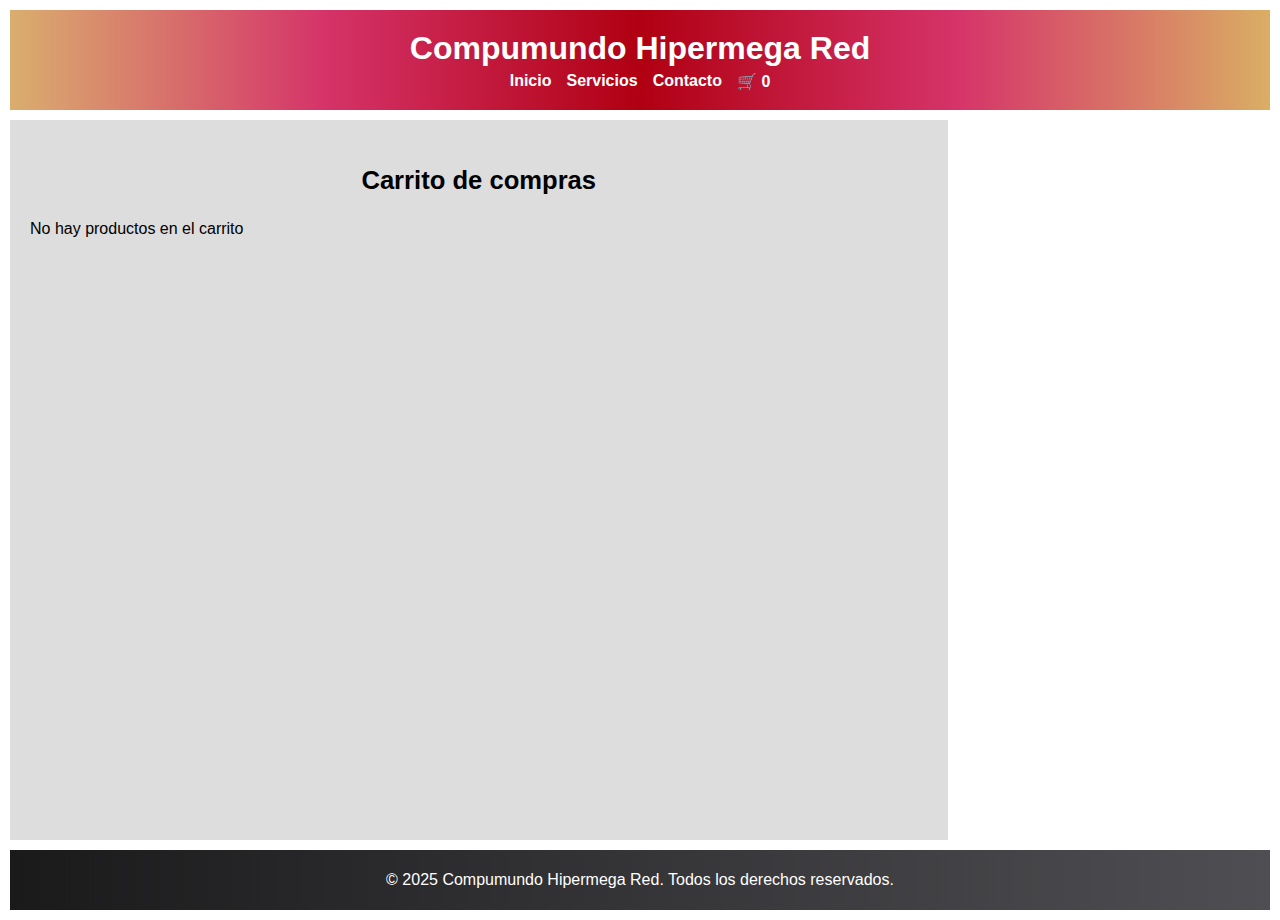
<file: pages/carrito.html>
<!DOCTYPE html>
<html lang="es">
  <head>
    <meta charset="UTF-8" />
    <meta name="viewport" content="width=device-width, initial-scale=1.0" />
    <link rel="stylesheet" href="../css/style.css" />
    <title>Carrito</title>
  </head>
  <body>
    <div class="grid-container">
      <header>
        <h1>Compumundo Hipermega Red</h1>
        <nav>
          <ul>
            <li><a href="../index.html">Inicio</a></li>
            <li><a href="Servicios.html">Servicios</a></li>
            <li><a href="contacto.html">Contacto</a></li>
            <li>
              <a href="carrito.html" class="carrito-icono">
                🛒 <span id="contador-carrito">0</span>
              </a>
            </li>
          </ul>
        </nav>
      </header>

      <main>
        <section class="seccion-carrito">
          <h1 class="titulo-contacto">Carrito de compras</h1>
        </section>
        <section id="contenedor-carrito"></section>
        <div class="acciones-carrito" id="acciones-carrito"></div>
        <section id="resumen-carrito"></section>
      </main>

      <footer class="footer">
        <div>
          <p>© 2025 Compumundo Hipermega Red. Todos los derechos reservados.</p>
        </div>
      </footer>
    </div>
    <script type="module" src="../js/carrito.js"></script>
  </body>
</html>
</file>
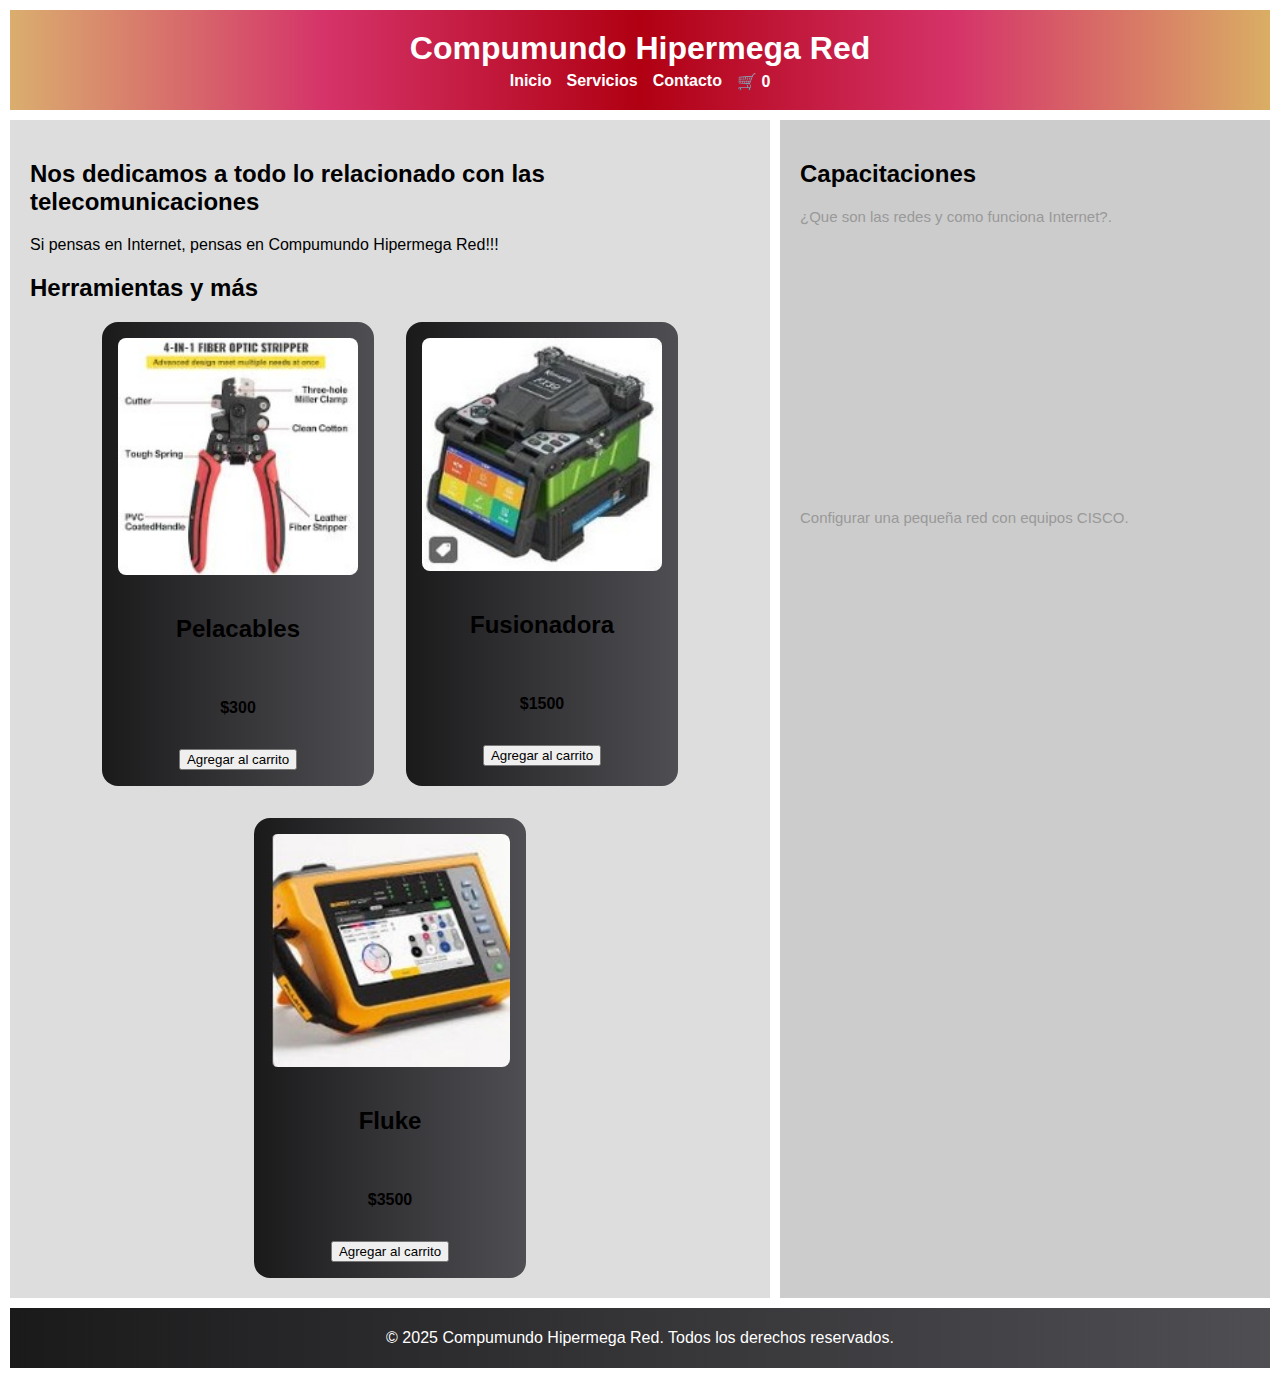
<file: pages/Herramientas.html>
<!DOCTYPE html>
<html lang="es">
  <head>
    <meta charset="UTF-8" />
    <meta name="viewport" content="width=device-width, initial-scale=1.0" />
    <link rel="stylesheet" href="../css/style.css" />
    <title>Proyecto Frontend</title>
  </head>
  <body>
    <div class="grid-container">
      <header>
        <h1>Compumundo Hipermega Red</h1>
        <nav>
          <ul>
            <li><a href="../index.html">Inicio</a></li>
            <li><a href="Servicios.html">Servicios</a></li>
            <li><a href="contacto.html">Contacto</a></li>
            <li>
              <a href="carrito.html" class="carrito-icono">
                🛒 <span id="contador-carrito">0</span>
              </a>
            </li>
          </ul>
        </nav>
      </header>

      <main>
        <article>
          <h2>
            Nos dedicamos a todo lo relacionado con las telecomunicaciones
          </h2>
          <p>Si pensas en Internet, pensas en Compumundo Hipermega Red!!!</p>
        </article>
        <section class="productos-home">
          <h2>Herramientas y más</h2>

          <div id="contenedor-tarjetas" class="contenedor-tarjetas"></div>
        </section>
      </main>
      <aside>
        <h2>Capacitaciones</h2>
        <p>¿Que son las redes y como funciona Internet?.</p>
        <iframe
          width="450"
          height="250"
          src="https://www.youtube.com/embed/uunnO9yZCYk"
          title="¿Qué son las redes y cómo funciona Internet? - La mejor explicación en español"
          frameborder="0"
          allow="accelerometer; autoplay; clipboard-write; encrypted-media; gyroscope; picture-in-picture; web-share"
          referrerpolicy="strict-origin-when-cross-origin"
          allowfullscreen
        ></iframe>
        <p>Configurar una pequeña red con equipos CISCO.</p>
        <iframe
          width="450"
          height="250"
          src="https://www.youtube.com/embed/rqnIbJKOakc"
          title="¿Cómo configurar una red básica CISCO?"
          frameborder="0"
          allow="accelerometer; autoplay; clipboard-write; encrypted-media; gyroscope; picture-in-picture; web-share"
          referrerpolicy="strict-origin-when-cross-origin"
          allowfullscreen
        ></iframe>
      </aside>
      <footer class="footer">
        <div>
          <p>© 2025 Compumundo Hipermega Red. Todos los derechos reservados.</p>
        </div>
      </footer>
    </div>
    <script type="module" src="../js/herramientas.js"></script>
  </body>
</html>
</file>
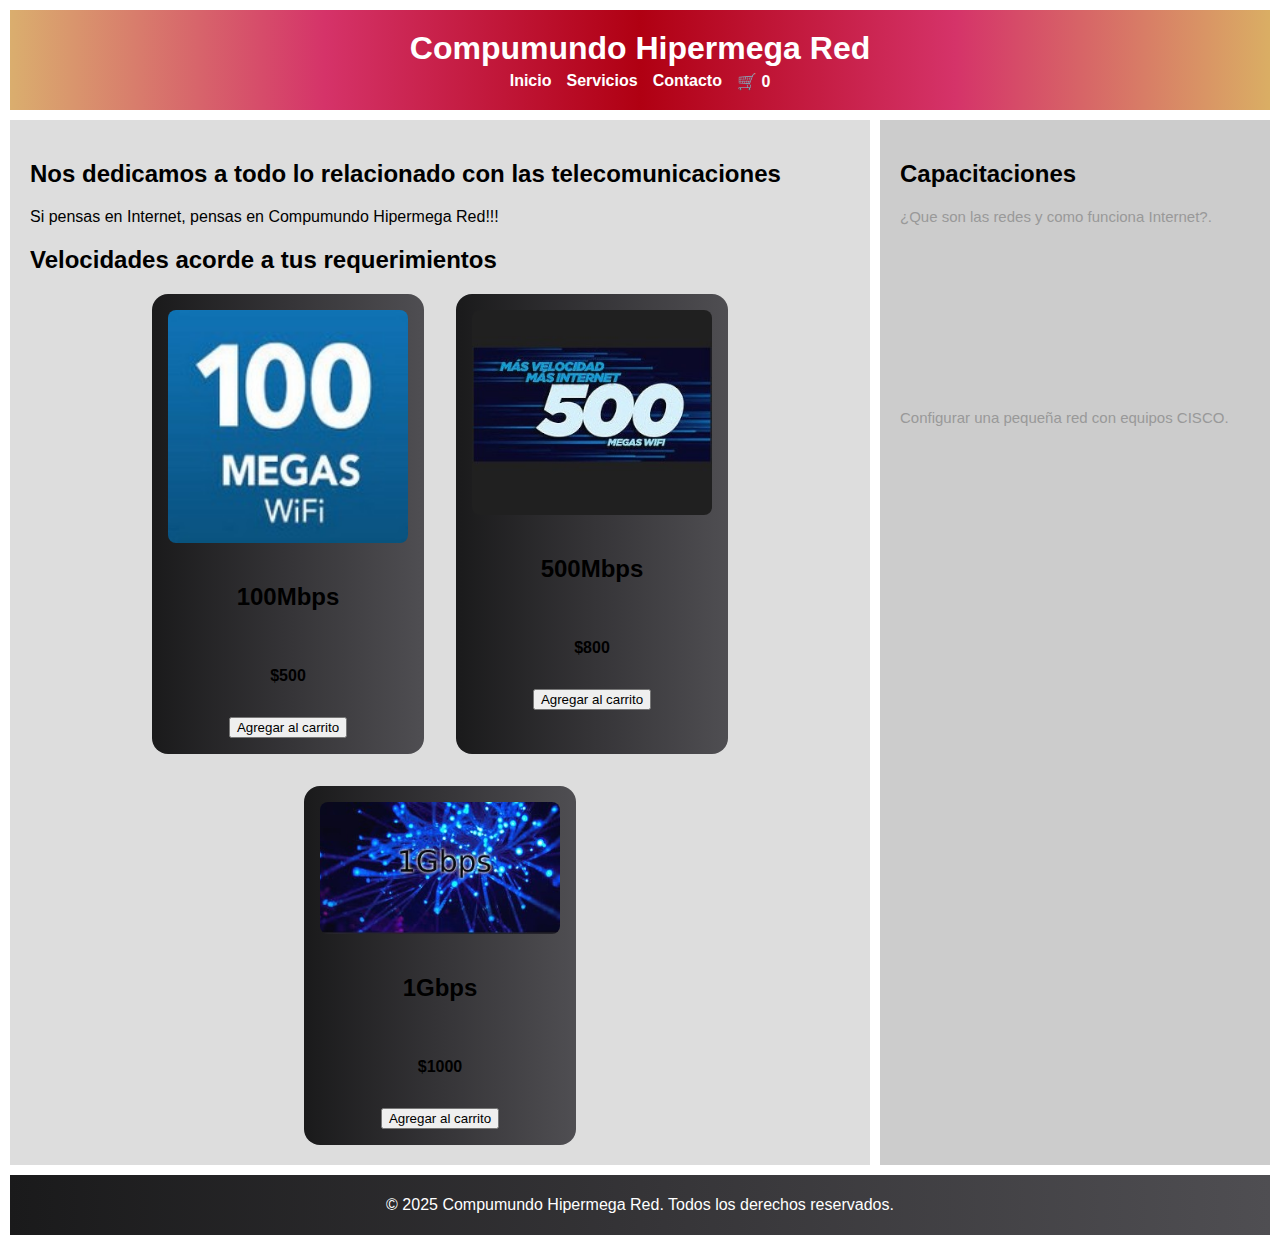
<file: pages/Navegacion.html>
<!DOCTYPE html>
<html lang="es">
  <head>
    <meta charset="UTF-8" />
    <meta name="viewport" content="width=device-width, initial-scale=1.0" />
    <link rel="stylesheet" href="../css/style.css" />
    <title>Proyecto Frontend</title>
  </head>
  <body>
    <div class="grid-container">
      <header>
        <h1>Compumundo Hipermega Red</h1>
        <nav>
          <ul>
            <li><a href="../index.html">Inicio</a></li>
            <li><a href="Servicios.html">Servicios</a></li>
            <li><a href="contacto.html">Contacto</a></li>
            <li>
              <a href="carrito.html" class="carrito-icono">
                🛒 <span id="contador-carrito">0</span>
              </a>
            </li>
          </ul>
        </nav>
      </header>
      <main>
        <article>
          <h2>
            Nos dedicamos a todo lo relacionado con las telecomunicaciones
          </h2>
          <p>Si pensas en Internet, pensas en Compumundo Hipermega Red!!!</p>
        </article>
        <section class="productos-home">
          <h2>Velocidades acorde a tus requerimientos</h2>

          <div id="contenedor-tarjetas" class="contenedor-tarjetas"></div>
        </section>
      </main>
      <aside>
        <h2>Capacitaciones</h2>
        <p>¿Que son las redes y como funciona Internet?.</p>
        <iframe
          width="350"
          height="150"
          src="https://www.youtube.com/embed/uunnO9yZCYk"
          title="¿Qué son las redes y cómo funciona Internet? - La mejor explicación en español"
          frameborder="0"
          allow="accelerometer; autoplay; clipboard-write; encrypted-media; gyroscope; picture-in-picture; web-share"
          referrerpolicy="strict-origin-when-cross-origin"
          allowfullscreen
        ></iframe>
        <p>Configurar una pequeña red con equipos CISCO.</p>
        <iframe
          width="350"
          height="150"
          src="https://www.youtube.com/embed/rqnIbJKOakc"
          title="¿Cómo configurar una red básica CISCO?"
          frameborder="0"
          allow="accelerometer; autoplay; clipboard-write; encrypted-media; gyroscope; picture-in-picture; web-share"
          referrerpolicy="strict-origin-when-cross-origin"
          allowfullscreen
        ></iframe>
      </aside>
      <footer class="footer">
        <div>
          <p>© 2025 Compumundo Hipermega Red. Todos los derechos reservados.</p>
        </div>
      </footer>
      <script type="module" src="../js/navegacion.js"></script>
    </div>
  </body>
</html>
</file>
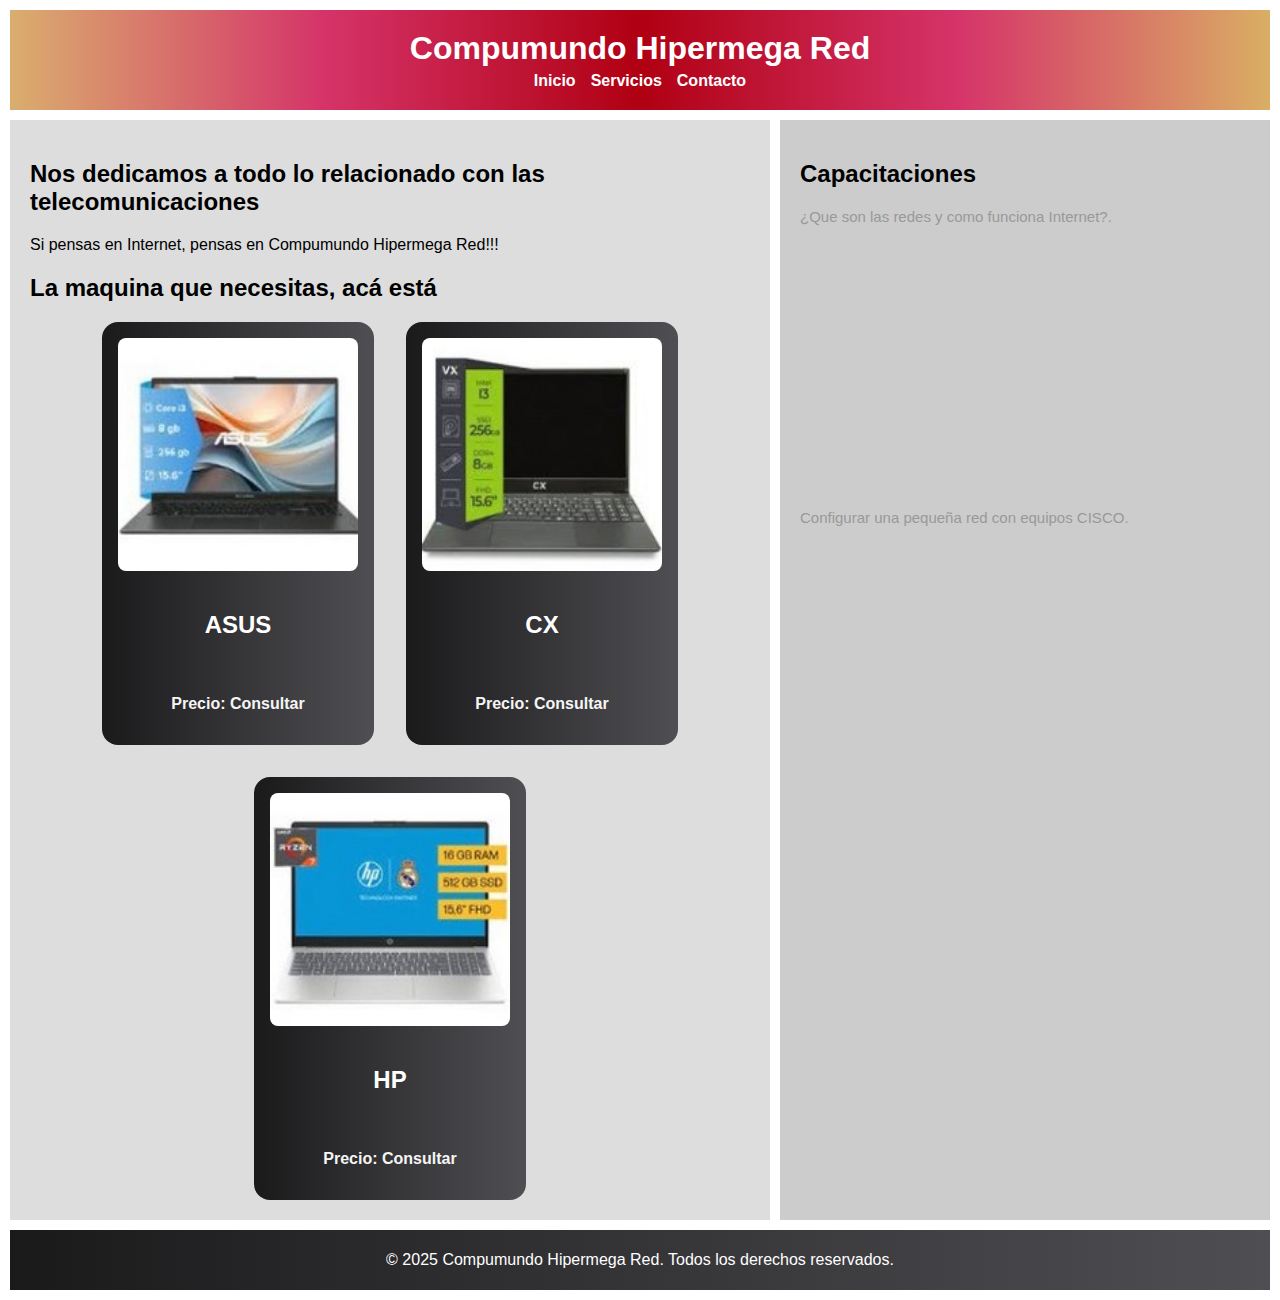
<file: pages/Notebooks.html>
<!DOCTYPE html>
<html lang="es">
  <head>
    <meta charset="UTF-8" />
    <meta name="viewport" content="width=device-width, initial-scale=1.0" />
    <link rel="stylesheet" href="../css/style.css" />
    <title>Proyecto Frontend</title>
  </head>
  <body>
    <div class="grid-container">
      <header>
        <h1>Compumundo Hipermega Red</h1>
        <nav>
          <ul>
            <li><a href="../index.html">Inicio</a></li>
            <li><a href="Servicios.html">Servicios</a></li>
            <li><a href="contacto.html">Contacto</a></li>
          </ul>
        </nav>
      </header>

      <main>
        <article>
          <h2>
            Nos dedicamos a todo lo relacionado con las telecomunicaciones
          </h2>
          <p>Si pensas en Internet, pensas en Compumundo Hipermega Red!!!</p>
        </article>
        <section class="productos-home">
          <h2>La maquina que necesitas, acá está</h2>

          <div class="contenedor-tarjetas">
            <article class="tarjeta-producto">
              <img src="../img/ASUS.jpg" alt="ASUS" />
              <h3 class="h3">ASUS</h3>
              <a href="contacto.html">
                <p class="p">Precio: Consultar</p>
              </a>
            </article>

            <article class="tarjeta-producto">
              <img src="../img/CX.jpg" alt="CX" />
              <h3 class="h3">CX</h3>
              <a href="contacto.html">
                <p class="p">Precio: Consultar</p>
              </a>
            </article>

            <article class="tarjeta-producto">
              <img src="../img/HP.jpg" alt="HP" />
              <h3 class="h3">HP</h3>
              <a href="contacto.html">
                <p class="p">Precio: Consultar</p>
              </a>
            </article>
          </div>
        </section>
      </main>

      <aside>
        <h2>Capacitaciones</h2>
        <p>¿Que son las redes y como funciona Internet?.</p>
        <iframe
          width="450"
          height="250"
          src="https://www.youtube.com/embed/uunnO9yZCYk"
          title="¿Qué son las redes y cómo funciona Internet? - La mejor explicación en español"
          frameborder="0"
          allow="accelerometer; autoplay; clipboard-write; encrypted-media; gyroscope; picture-in-picture; web-share"
          referrerpolicy="strict-origin-when-cross-origin"
          allowfullscreen
        ></iframe>
        <p>Configurar una pequeña red con equipos CISCO.</p>
        <iframe
          width="450"
          height="250"
          src="https://www.youtube.com/embed/rqnIbJKOakc"
          title="¿Cómo configurar una red básica CISCO?"
          frameborder="0"
          allow="accelerometer; autoplay; clipboard-write; encrypted-media; gyroscope; picture-in-picture; web-share"
          referrerpolicy="strict-origin-when-cross-origin"
          allowfullscreen
        ></iframe>
      </aside>
      <footer class="footer">
        <div>
          <p>© 2025 Compumundo Hipermega Red. Todos los derechos reservados.</p>
        </div>
    </div>
  </body>
</html>
</file>
<file: css/style.css>
body {
  margin: 0;
  font-family: Arial, sans-serif;
  box-sizing: border-box;
}

.grid-container {
  display: grid;
  grid-template-areas:
    "header header"
    "main aside"
    "footer footer";
  grid-template-columns: 3fr 1fr; /* main más ancho que aside */
  grid-template-rows: 100px 1fr 60px;
  gap: 10px;
  min-height: 100vh;
  padding: 10px;
}

header {
  grid-area: header;
  background-image: linear-gradient(
    90deg,
    rgb(218, 174, 110) 0%,
    rgb(213, 51, 105) 25%,
    rgb(176, 0, 18) 50%,
    rgb(213, 51, 105) 75%,
    rgb(218, 174, 100) 100%
  );
  color: white;
  display: flex;
  flex-direction: column;
  justify-content: center;
  align-items: center;
  padding: 0 20px;
}

header h1 {
  margin: 0;
}

header nav ul {
  list-style: none;
  padding: 0;
  margin: 5px 0 0;
  display: flex;
  gap: 15px;
}

header nav a {
  color: white;
  text-decoration: none;
  font-weight: bold;
}

a {
  text-decoration: none; /* para que no muestre el hipervinculo subrayado*/
}

main {
  grid-area: main;
  background: #ddd;
  padding: 20px;
}

aside {
  grid-area: aside;
  background: #ccc;
  padding: 20px;
}

.footer {
  grid-area: footer;
  background-image: linear-gradient(
    90deg,
    rgb(26, 26, 27) 0%,
    rgb(53, 52, 55) 50%,
    rgb(79, 78, 82) 100%
  );
  color: white;
  display: flex;
  justify-content: center;
  align-items: center;
}

.contenedor-tarjetas {
  display: flex;
  justify-content: center;
  flex-wrap: wrap;
  gap: 2rem;
}

.tarjeta-producto {
  background-image: linear-gradient(
    90deg,
    rgb(26, 26, 27) 0%,
    rgb(53, 52, 55) 50%,
    rgb(79, 78, 82) 100%
  );
  padding: 1rem;
  border-radius: 1rem;
  width: 15rem;
  display: flex;
  flex-direction: column;
  align-items: center;
  gap: 1rem;
}

.tarjeta-producto h3 {
  font-size: 1.5rem;
}

.tarjeta-producto p {
  font-size: 1rem;
  font-weight: bold;
}

.tarjeta-producto img {
  width: 100%;
  border-radius: 0.5rem;
}

.h3 {
  color: white;
}

.p {
  color: whitesmoke;
}

aside p {
  color: #999;
  font-size: 15px;
  font-family: Arial, Helvetica, sans-serif;
  text-align: left;
  display: flex;
  padding: 0;
  width: auto;
}

/* -------------------------------------------------------------------------- */
/*                                  Contacto                                  */
/* -------------------------------------------------------------------------- */

.seccion-redes {
  width: 100%;
  margin: auto;
  font-size: 11.3px;
  justify-content: space-between;
  display: inline-flex;
  align-items: center;
}

.seccion-redes ul {
  list-style: none;
  display: flex;
  justify-content: center;
  gap: 1rem;
}

.seccion-redes a {
  font-size: 18px;
  list-style: none;
  text-decoration: none;
  color: green;
  display: inline-block;
  padding: 1rem;
}

.seccion-contacto {
  width: 100%;

  margin: 2rem auto;
}

.titulo-contacto {
  font-size: 1.6rem;
  text-align: center;
  margin: 1.6rem 0;
}

.form {
  background-image: linear-gradient(
    90deg,
    rgb(26, 26, 27) 0%,
    rgb(53, 52, 55) 50%,
    rgb(79, 78, 82) 100%
  );
  padding: 3.6rem;
  border-radius: 1rem;
  width: 30%;
  margin: auto;
  display: flex;
  flex-direction: column;
  gap: 1rem;
}

.campo-form {
  display: flex;
  flex-direction: column;
  gap: 1rem;
}
.campo-form label {
  font-size: 1.5rem;
  color: antiquewhite;
}
.campo-form input,
.campo-form textarea {
  padding: 1rem;
  font-size: 1rem;
  border-radius: 0.5rem;
  border: none;
}

.form button {
  background-color: #d21f3c;
  color: #e5e6e8;
  border: none;
  padding: 1rem;
  font-size: 1.5rem;
  font-weight: bold;
  border-radius: 0.5rem;
  cursor: pointer;
}

.footer-right {
  text-align: right;
}

.footer-left {
  flex-grow: initial;
}

/* -------------------------------------------------------------------------- */
/*                                  Servicios                                  */
/* -------------------------------------------------------------------------- */

.seccion-servicio {
  width: 100%;

  margin: 2rem auto;
}

.titulo-servicio {
  font-size: 1.6rem;
  text-align: center;
  margin: 1.6rem 0;
}

.footer-center {
  text-align: center;
}

.footer-right {
  text-align: right;
}

.footer-left {
  flex-grow: initial;
}

.p footer {
  grid-area: footer;
  color: white;
  text-align: right;
  display: flex;
  justify-content: right;
  align-items: end;
}
</file>
